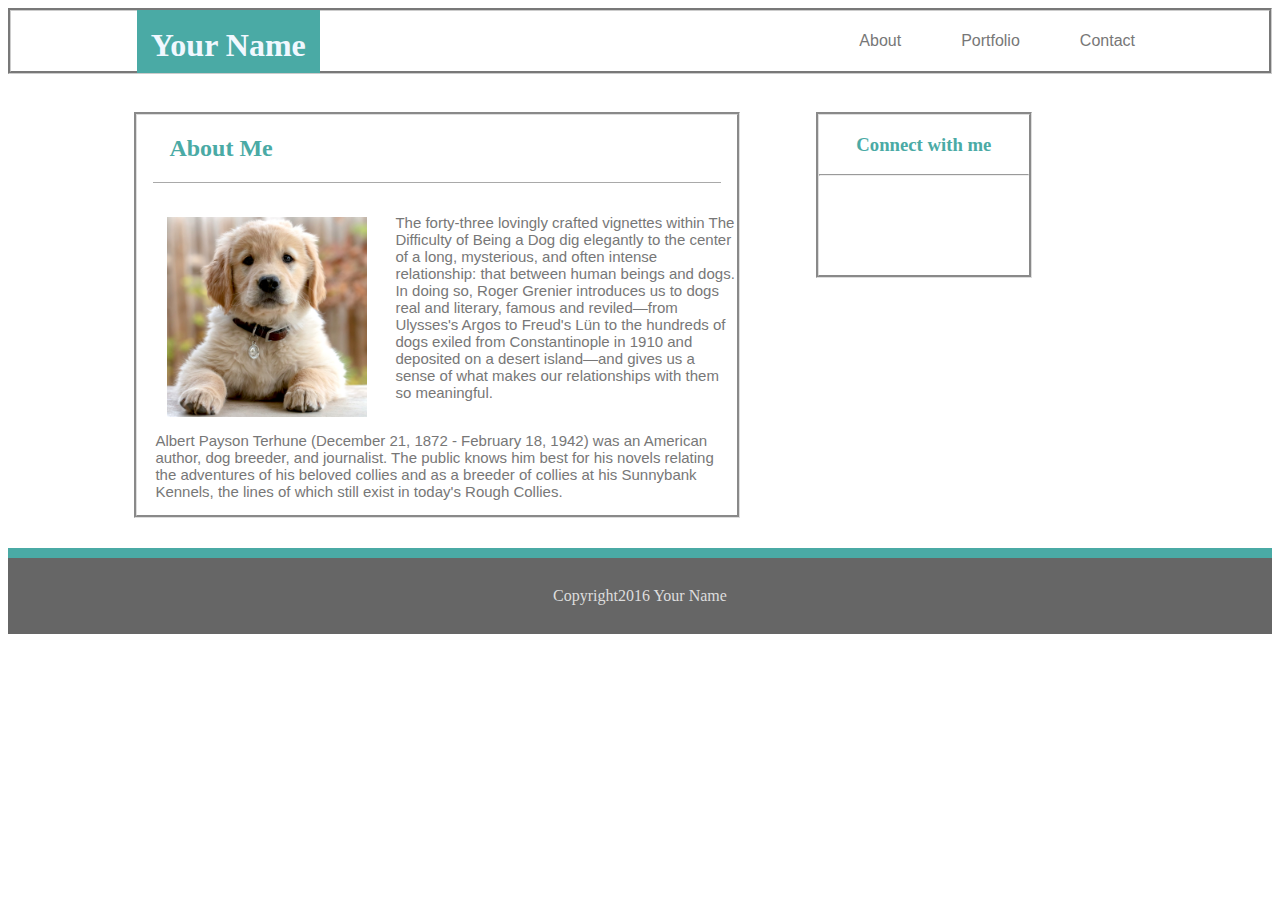
<file: index.html>
<!DOCTYPE html>
<html lang="en">
<head>
    <meta charset="UTF-8">
    <meta name="viewport" content="width=device-width, initial-scale=1.0">
    <link rel="stylesheet" href="https://cdnjs.cloudflare.com/ajax/libs/font-awesome/6.5.1/css/all.min.css" integrity="sha512-DTOQO9RWCH3ppGqcWaEA1BIZOC6xxalwEsw9c2QQeAIftl+Vegovlnee1c9QX4TctnWMn13TZye+giMm8e2LwA==" crossorigin="anonymous" referrerpolicy="no-referrer" />
    <link rel="stylesheet" href="./assets/css/style.css">
    <title>About</title>
</head>
<body>
    <header class="name">
        <h1>Your Name</h1>
        <nav class="navbar">
            <ul>
                <li><a href="./index.html">About</a></li>
                <li><a href="./assets/src/portfolio .html">Portfolio</a></li>
                <li><a href="./assets/src/contact.html">Contact</a></li>
                
            </ul>
        </nav>
    </header>
    <main>
        <section>
            <div class="section">
            <div class="menu">
             <div class="box2">
                <h2>About Me</h2>
             </div>
             <div class="box">

            
                
                <img src="/assets/images/golder-retriever-puppy.jpeg">
                <p>The forty-three lovingly crafted vignettes within The Difficulty of Being a Dog dig elegantly to the center of a long, mysterious, and often intense relationship: that between human beings and dogs. In doing so, Roger Grenier introduces us to dogs real and literary, famous and reviled—from Ulysses's Argos to Freud's Lün to the hundreds of dogs exiled from Constantinople in 1910 and deposited on a desert island—and gives us a sense of what makes our relationships with them so meaningful.</p>
            </div>
            
            <div class menu2>
                <p>Albert Payson Terhune (December 21, 1872 - February 18, 1942) was an American author, dog breeder, and journalist. The public knows him best for his novels relating the adventures of his beloved collies and as a breeder of collies at his Sunnybank Kennels, the lines of which still exist in today's Rough Collies. </p>
            </div>
            </div>
            <div class="menu3">
                <h3>Connect with me</h3>
                <hr>
                <div>
                    <i style="color: black;" class="fab fa-github-square"></i >
                    <i style="color: darkblue;" class="fab fa-linkedin"></i>
                    <i style="color: darkgoldenrod;" class="fab fa-stack-overflow"></i>
                </div>
            </div>
            </div>

            
        </section>

    </main>
    <footer>
        <div class="footer">
            <P>Copyright2016 Your Name</P>
        </div>


    </footer>
    
    
</body>
</html>
</file>
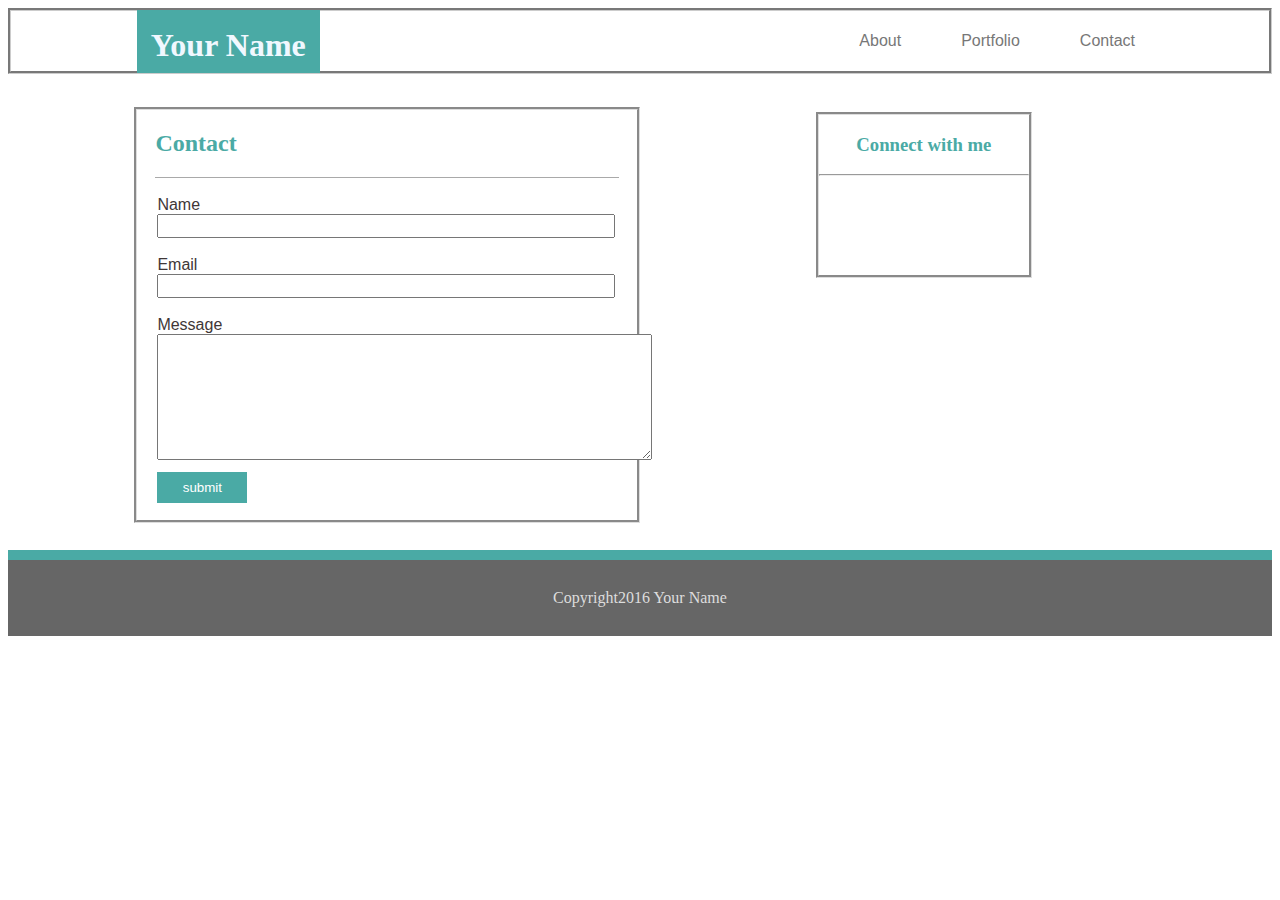
<file: assets/src/contact.html>
<!DOCTYPE html>
<html lang="en">
<head>
    <meta charset="UTF-8">
    <meta name="viewport" content="width=device-width, initial-scale=1.0">
    <link rel="stylesheet" href="https://cdnjs.cloudflare.com/ajax/libs/font-awesome/6.5.1/css/all.min.css" integrity="sha512-DTOQO9RWCH3ppGqcWaEA1BIZOC6xxalwEsw9c2QQeAIftl+Vegovlnee1c9QX4TctnWMn13TZye+giMm8e2LwA==" crossorigin="anonymous" referrerpolicy="no-referrer" />
    <link rel="stylesheet" href="/assets/css/contact.css">
     <title>Document</title>
</head>
<body>
    <header class="name">
        <h1>Your Name</h1>
        <nav class="navbar">
            <ul>
                <li><a href="../../index.html">About</a></li>
                <li><a href="../assets/src/portfolio .html">Portfolio</a></li>
                <li><a href="./assets/src/contact.html">Contact</a></li>
                
            </ul>
        </nav>
    </header>
    <main>
        <section>
            <div class="section1">
            <div class="text">
                <div class="menu">
                <h2>Contact</h2>
                </div>
            
                    <form>
                        <label for="">Name</label><br>
                        <input type="text"><br><br>
                        <label for="">Email</label><br>
                        <input type="text"><br><br>
                        <label for="">Message</label><br>
                        <textarea rows="8" cols="59"></textarea>
                    </form>
                    <button>submit</button>
                </div>
                <div class="menu3">
                    <h3>Connect with me</h3>
                    <hr>
                    <div>
                        <i style="color: black;" class="fab fa-github-square"></i >
                        <i style="color: darkblue;" class="fab fa-linkedin"></i>
                        <i style="color: darkgoldenrod;" class="fab fa-stack-overflow"></i>
                    </div>
                </div>
        </section>
    </main>
    <footer>
        <div class="footer">
            <P>Copyright2016 Your Name</P>
        </div>


    </footer>
</body>
</html>
</file>
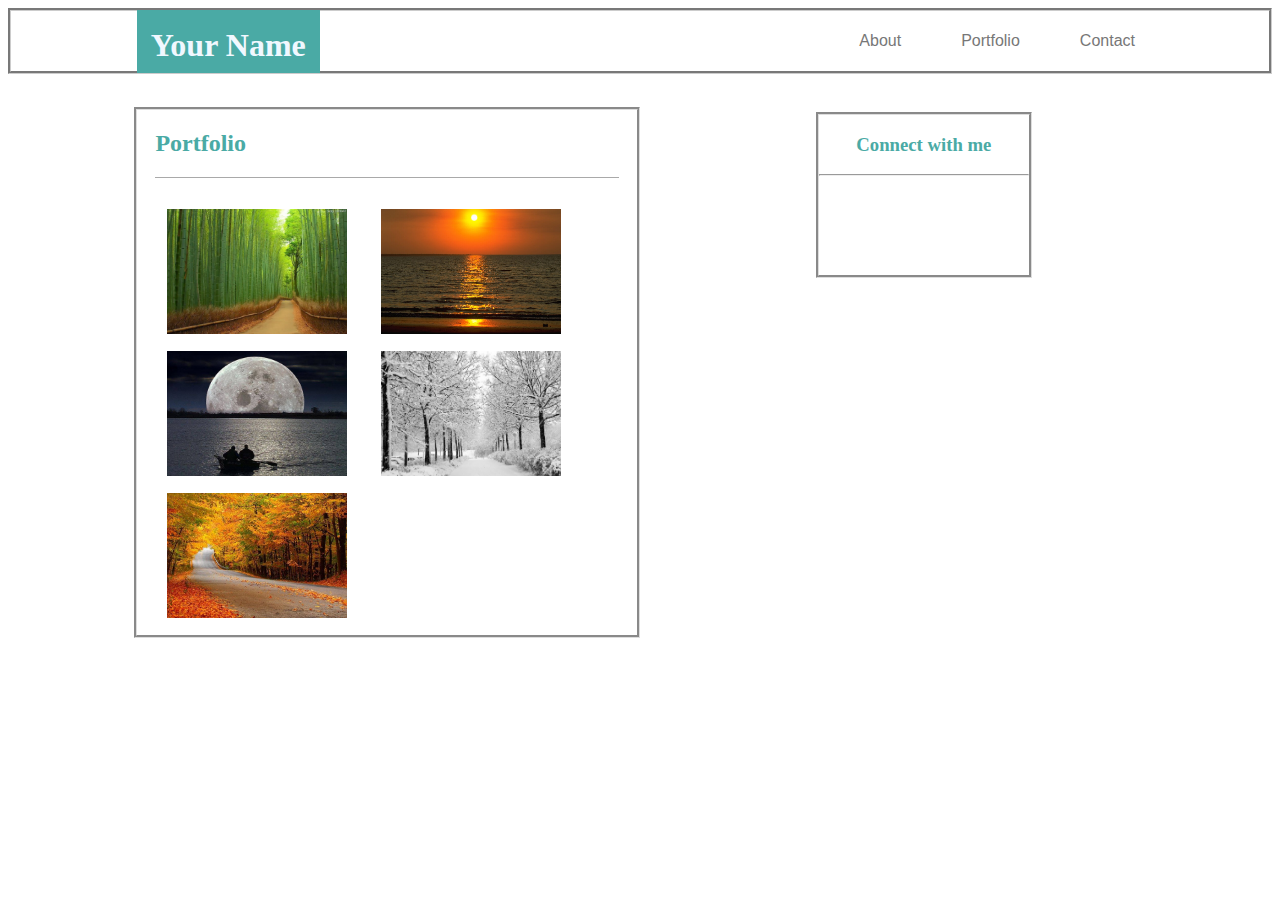
<file: assets/src/portfolio .html>
<!DOCTYPE html>
<html lang="en">
<head>
    <meta charset="UTF-8">
    <meta name="viewport" content="width=device-width, initial-scale=1.0">
    <link rel="stylesheet" href="https://cdnjs.cloudflare.com/ajax/libs/font-awesome/6.5.1/css/all.min.css" integrity="sha512-DTOQO9RWCH3ppGqcWaEA1BIZOC6xxalwEsw9c2QQeAIftl+Vegovlnee1c9QX4TctnWMn13TZye+giMm8e2LwA==" crossorigin="anonymous" referrerpolicy="no-referrer" />
    <link rel="stylesheet" href="/assets/css/reset.css">
    <title>Portfolio</title>
</head>
<body>
    <header class="name2">
        <h1>Your Name</h1>
        <nav class="navbar2">
            <ul>
                <li><a href="../../index.html">About</a></li>
                <li><a href="./portfolio .html">Portfolio</a></li>
                <li><a href="./contact.html">Contact</a></li>
                
            </ul>
        </nav>
    </header>
    <main>
        <section>
            <div class="section1">
            <div class="text">
                <div class="menu">
                <h2>Portfolio</h2>
                </div>
                <div class="text2">
                    <img src="/assets/images/d35399e26ae5633be60993602207d800.jpg">
                    <img src="/assets/images/Deniz-Kenarinda-Gun-Batimi--1.JPG">
                    <img src="/assets/images/super_ay.jpg">
                    <img src="/assets/images/desktop-wallpaper-winter-scenes-korea-in-winter.jpg">
                    <img src="/assets/images/interpress_66a8273aefc9f175aa88f57a598eec93_zj3lo6mg54uscqher9x8.jpeg">
                    
            

                </div>
            </div>

                <div class="menu3">
                    <h3>Connect with me</h3>
                    <hr>
                    <div class="connets">
                        <i style="color: black;" class="fab fa-github-square"></i >
                        <i style="color: darkblue;" class="fab fa-linkedin"></i>
                        <i style="color: darkgoldenrod;" class="fab fa-stack-overflow"></i>
                    </div>
                </div>
            </div>


                


            
        </section>




    </main>


    
    
</body>
</html>
</file>
<file: assets/css/style.css>
.name {
    display: flex;
    align-items: center;
    border-style: groove;
    border-color: #cccccc;
    height: 60px;
    
    
}
.name h1{
    background-color: #4aaaa5;
    color: aliceblue;
    padding: 14px ;
    padding-top: 17px;
    padding-bottom: 9px;
    margin-left: 10%;
    font-family: Georgia, 'Times New Roman', Times, serif;

}
.navbar ul{
    margin-left: 125%;
    display: flex;
    justify-content: space-between;
    list-style: none;
}
 a{
    font-family: Arial, Helvetica, sans-serif;
    text-decoration: none;
    color: #777777;
 }
 .navbar li{
    margin: 30px;
 }
 .menu img{
    width: 200px;
    float: left;
    padding-left: 30px;
    height: 200px;
    padding-top: 18px;
 }
 .menu{
    background-color: #ffffff;
    border-style: groove;
    border-color: #dddddd;
    height: 400px;
    width: 600px;
    margin-left: 10%;
    margin-top: 38px;
    /* border-bottom: 1px solid red; */
 }
 .box {
    display: flex;
    gap: 10px;
 }
 .menu h2{
    font-family: Georgia, 'Times New Roman', Times, serif;
    padding-left: 16px;
    color: #4aaaa5;
 }
 
 .menu p{
    font-family: Arial, Helvetica, sans-serif;
    font-size: 15px;
    text-align: start;
    padding-left: 18px;
    color:#777777;
    
}
.box2{
    border-bottom: 1px solid darkgray ;
    margin: 16px;
}
.menu2 p{
    font-family: Arial, Helvetica, sans-serif;
    font-size: 20px;
}
.section{
    display: flex;
    justify-content: center;
    justify-content: space-between;
}
.menu3{
    margin-right: 19%;
    border-style: groove;
    border-color: #dddddd;
    margin-top: 38px;
    height: 160px;
    width: 210px
    
}
.menu3 h3{
    text-align: center;
    color: #4aaaa5;
    font-family: Georgia, 'Times New Roman', Times, serif;
    
}

 .fab{
    width: 20px;
    margin: 20px;
    font-size: 50px;
 }
 .footer{
    padding: 13px;
    background-color:#666666;
    color: #dddddd;
    border-top: 10px solid #4aaaa5;
    margin-top: 30px;
}
.footer p{
    text-align: center;
}
</file>
<file: assets/css/contact.css>
.name {
    display: flex;
    align-items: center;
    border-style: groove;
    border-color: #cccccc;
    height: 60px;
    
    
}
.name h1{
    background-color: #4aaaa5;
    color: aliceblue;
    padding: 14px ;
    padding-top: 17px;
    padding-bottom: 9px;
    margin-left: 10%;
    font-family: Georgia, 'Times New Roman', Times, serif;

}
.navbar ul{
    margin-left: 125%;
    display: flex;
    justify-content: space-between;
    list-style: none;
}
 a{
    font-family: Arial, Helvetica, sans-serif;
    text-decoration: none;
    color: #777777;
 }
 .navbar li{
    margin: 30px;
 }
 .text{
    background-color: #ffffff;
    border-style: groove;
    border-color: #dddddd;
    height: 410px;
    width: 500px;
    margin-left: 10%;
    margin-top: 33px;
 }
 .menu h2{
    font-family: Georgia, 'Times New Roman', Times, serif;
    color: #4aaaa5;
 }
 .menu{
    border-bottom: 1px solid darkgray ;
    margin: 18px;
}
input{
   width: 450px;
   margin-left: 20px;
   height: 18px;

   
}
label{
   color: #3f3737;
   font-family: 'Segoe UI', Tahoma, Geneva, Verdana, sans-serif;
   font-weight: 500;
   margin-left: 20px;
   
}
textarea{
   margin-left: 20px;
}
button{
   margin-left: 20px;
   margin-top: 8px;
   background-color: #4aaaa5;
   color: white;
   border: none;
   padding: 8px;
   width: 90px;
}
.section1{
   display: flex;
   justify-content: center;
   justify-content: space-between;
}
.menu3{
   margin-right: 19%;
   border-style: groove;
   border-color: #dddddd;
   margin-top: 38px;
   height: 160px;
   width: 210px
}
.menu3 h3{
   text-align: center;
   color: #4aaaa5;
   font-family: Georgia, 'Times New Roman', Times, serif;
}
.fab{
   width: 20px;
   margin: 20px;
   font-size: 50px;
}
.footer{
   padding: 13px;
   background-color:#666666;
   color: #dddddd;
   border-top: 10px solid #4aaaa5;
   margin-top: 27px;
}
.footer p{
   text-align: center;
}
</file>
